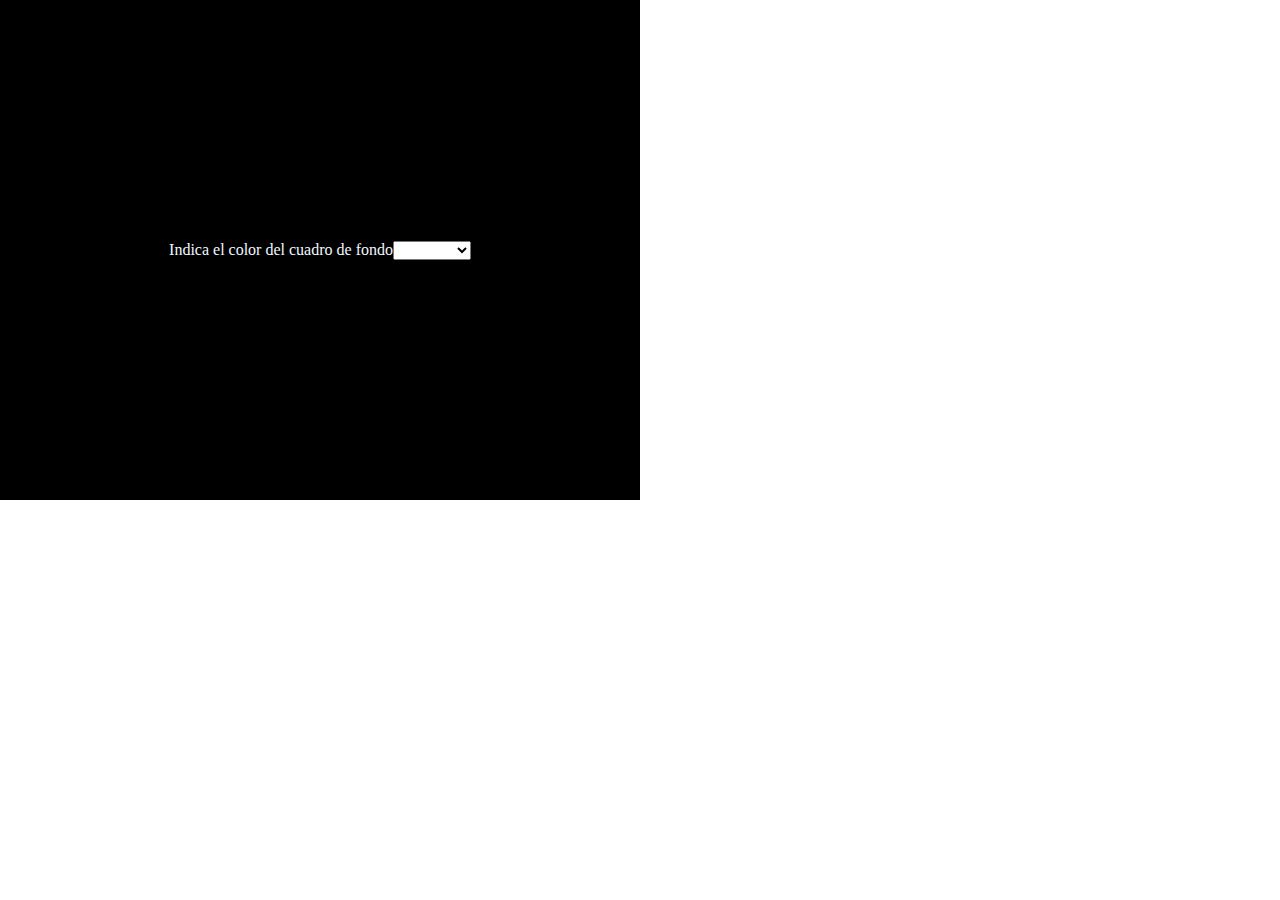
<file: index.html>
<!DOCTYPE html>
<html lang="es">
<head>
    <meta charset="UTF-8">
    <meta name="viewport" content="width=device-width, initial-scale=1.0">
    <title>ARRAYS   </title>
    <link rel="stylesheet" href="css/style.css">
</head>
<body>
    <div class="container">
        <label for="colores">Indica el color del cuadro de fondo  </label>
        <select name="colores" id="colores">
            <option value=""></option>
        </select>
    </div>
    <script src="js/script.js"></script>
</body>
</html>
</file>
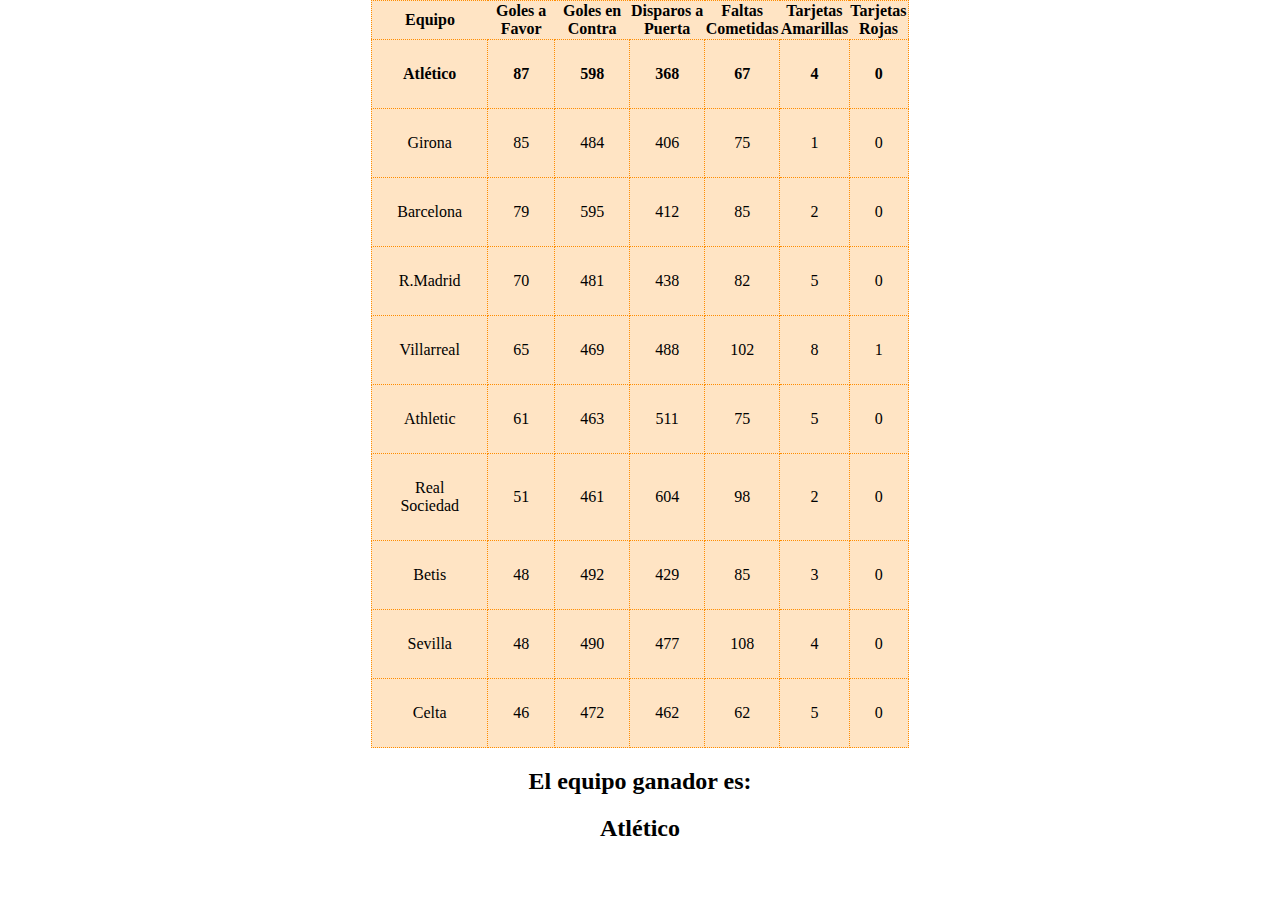
<file: 3.4.html>
<!DOCTYPE html>
<html lang="es">
<head>
    <meta charset="UTF-8">
    <meta name="viewport" content="width=device-width, initial-scale=1.0">
    <title>Actividad 3.4</title>
    <link rel="stylesheet" href="css/style.css">
</head>
<body>

    <table>
        <tr>
            <th>Equipo</th>
            <th>Goles a Favor</th>
            <th>Goles en Contra</th>
            <th>Disparos a Puerta</th>
            <th>Faltas Cometidas</th>
            <th>Tarjetas Amarillas</th>
            <th>Tarjetas Rojas</th>
        </tr>
    </table>
    <h2>El equipo ganador es: </h2>
    <h2 id="equipoGanador"></h2>

    <script src="js/3.4.js"></script>
</body>
</html>
</file>
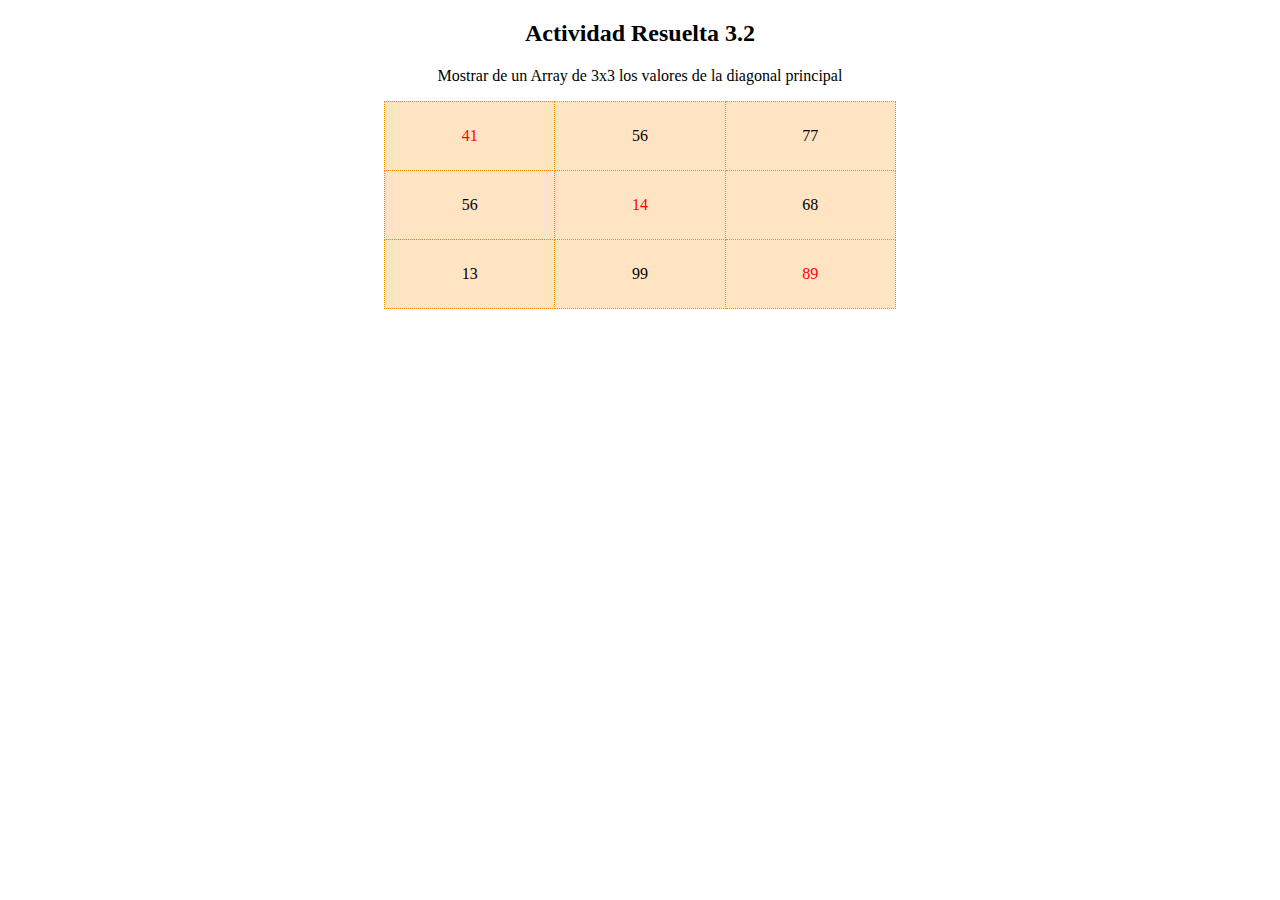
<file: index2.html>
<!DOCTYPE html>
<html lang="es">
<head>
    <meta charset="UTF-8">
    <meta name="viewport" content="width=device-width, initial-scale=1.0">
    <title>ARRAYS 2</title>
    <link rel="stylesheet" href="css/style.css">
</head>
<body>
    <h2>Actividad Resuelta 3.2</h2>
    <p>Mostrar de un Array de 3x3 los valores de la diagonal principal</p>
    <table id="tabla">
        <tr>
            <td id="d00"></td>
            <td id="d01"></td>
            <td id="d02"></td>
        </tr>

        <tr>
            <td id="d10"></td>
            <td id="d11"></td>
            <td id="d12"></td>
        </tr>

        <tr>
            <td id="d20"></td>
            <td id="d21"></td>
            <td id="d22"></td>
        </tr>
    </table>


    <script src="js/script2.js"></script>
    
</body>
</html>
</file>
<file: css/style.css>
.container {
    width: 50%;
    height: 500px;
    display: flex;
    justify-content: center;
    align-items: center;
    background-color: black;
    color: aliceblue;
}

body {
    margin: 0;
    padding: 0;
}

table,
td {
    border-collapse: collapse;
    border: 1px dotted darkorange;
    background-color: bisque;
}

table {
    width: 40%;
    margin: auto;
}

td {
    padding: 25px;
    text-align: center;
}

p,
h2 {
    text-align: center;
}
</file>
